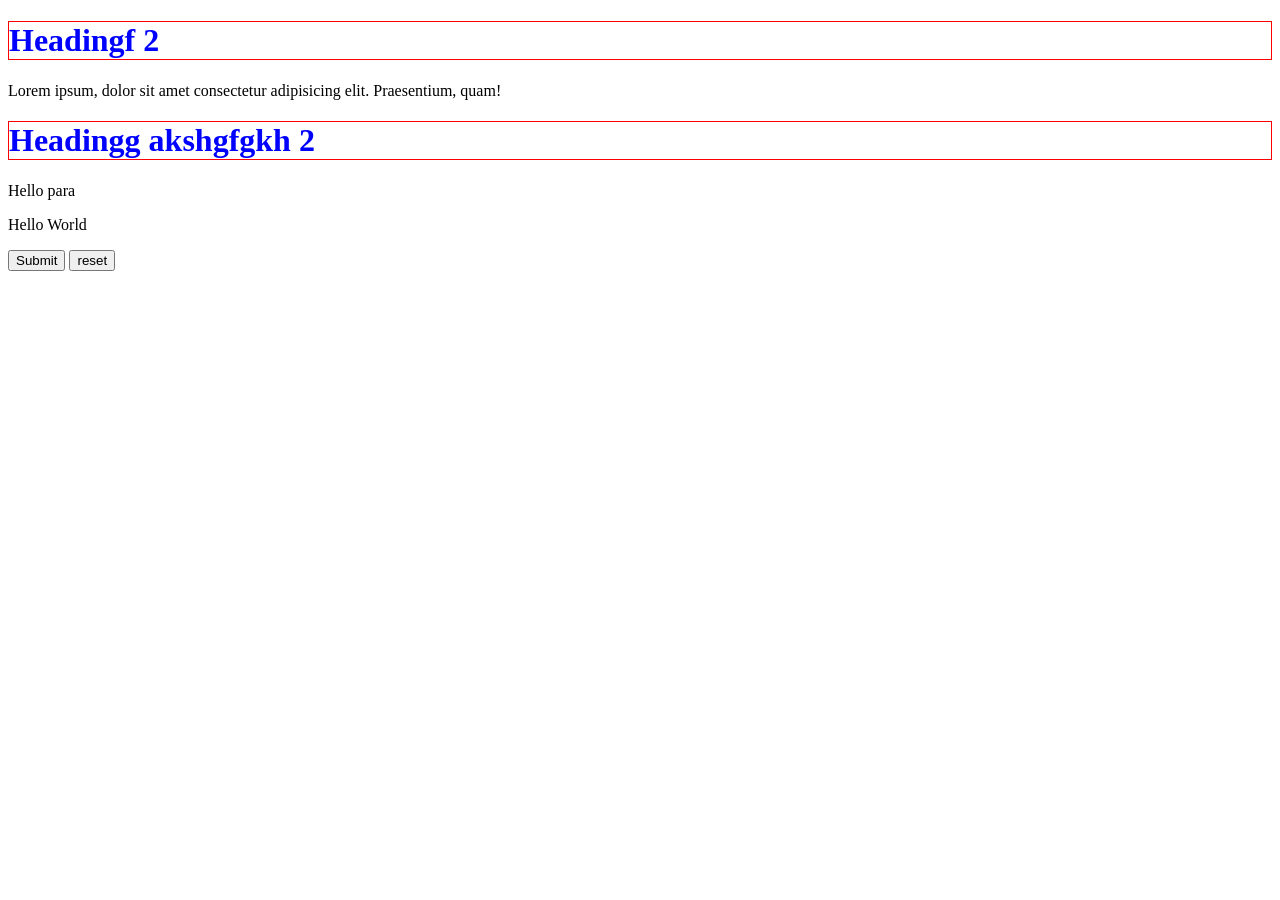
<file: css.html>
<!DOCTYPE html>
<html lang="en">
    <head>
        <meta charset=""UTF-8" />
        <meta name ="viewport" content="width=device-width, initial-scale=1.0" />
        <title>Document</title>
        <style>
            h1 {
                color:blue;
                border:1px solid red;
            } */
        </style>
        <link rel=""stylesheet" href=""style.css" />
        </head>
        <body>
            <!--<h1 style="color: red"> Heading 1</h1>-->
            <h1 class ="b">Headingf 2</h1>
            <p id="a" class="b">
                Lorem ipsum, dolor sit amet consectetur adipisicing elit. Praesentium, quam!
            </p>   
        <h1>Headingg akshgfgkh 2</h1>
    <div>
        <p>Hello para</p>
        </div>
        <section>
            <p>Hello World</p>
        </section>
    </div>

    <button type="submit">Submit</button>
    <button type="reset">reset</button>
     </body>
     </html>
</file>
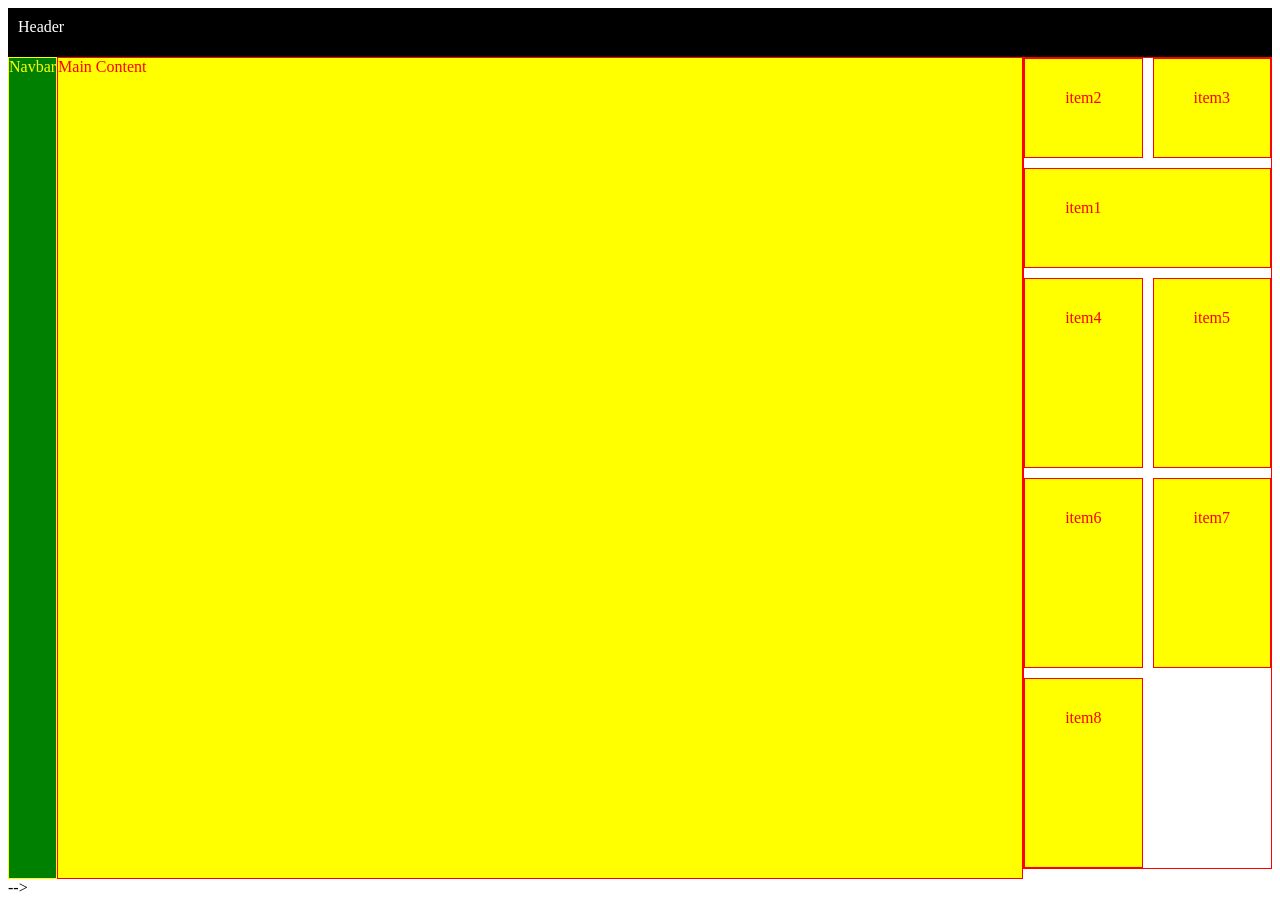
<file: grid.html>
<!DOCTYPE html>
<html lang="en">
  <head>
    <meta charset="UTF-8" />
    <meta name="viewport" content="width=device-width, initial-scale=1.0" />
    <title>Document</title>
    <link rel="stylesheet" href="grid.css" />
  </head>
  <body>
    <div class="gridContainer">
      <div class="item">item1</div>
      <div class="item">item2</div>
      <div class="item">item3</div>
      <div class="item">item4</div>
      <div class="item">item5</div>
      <div class="item">item6</div>
      <div class="item">item7</div>
      <div class="item">item8</div>
    </div> -->
    <header>Header</header>
    <nav>Navbar</nav>
    <main>Main Content</main>
  </body>
</html>
</file>
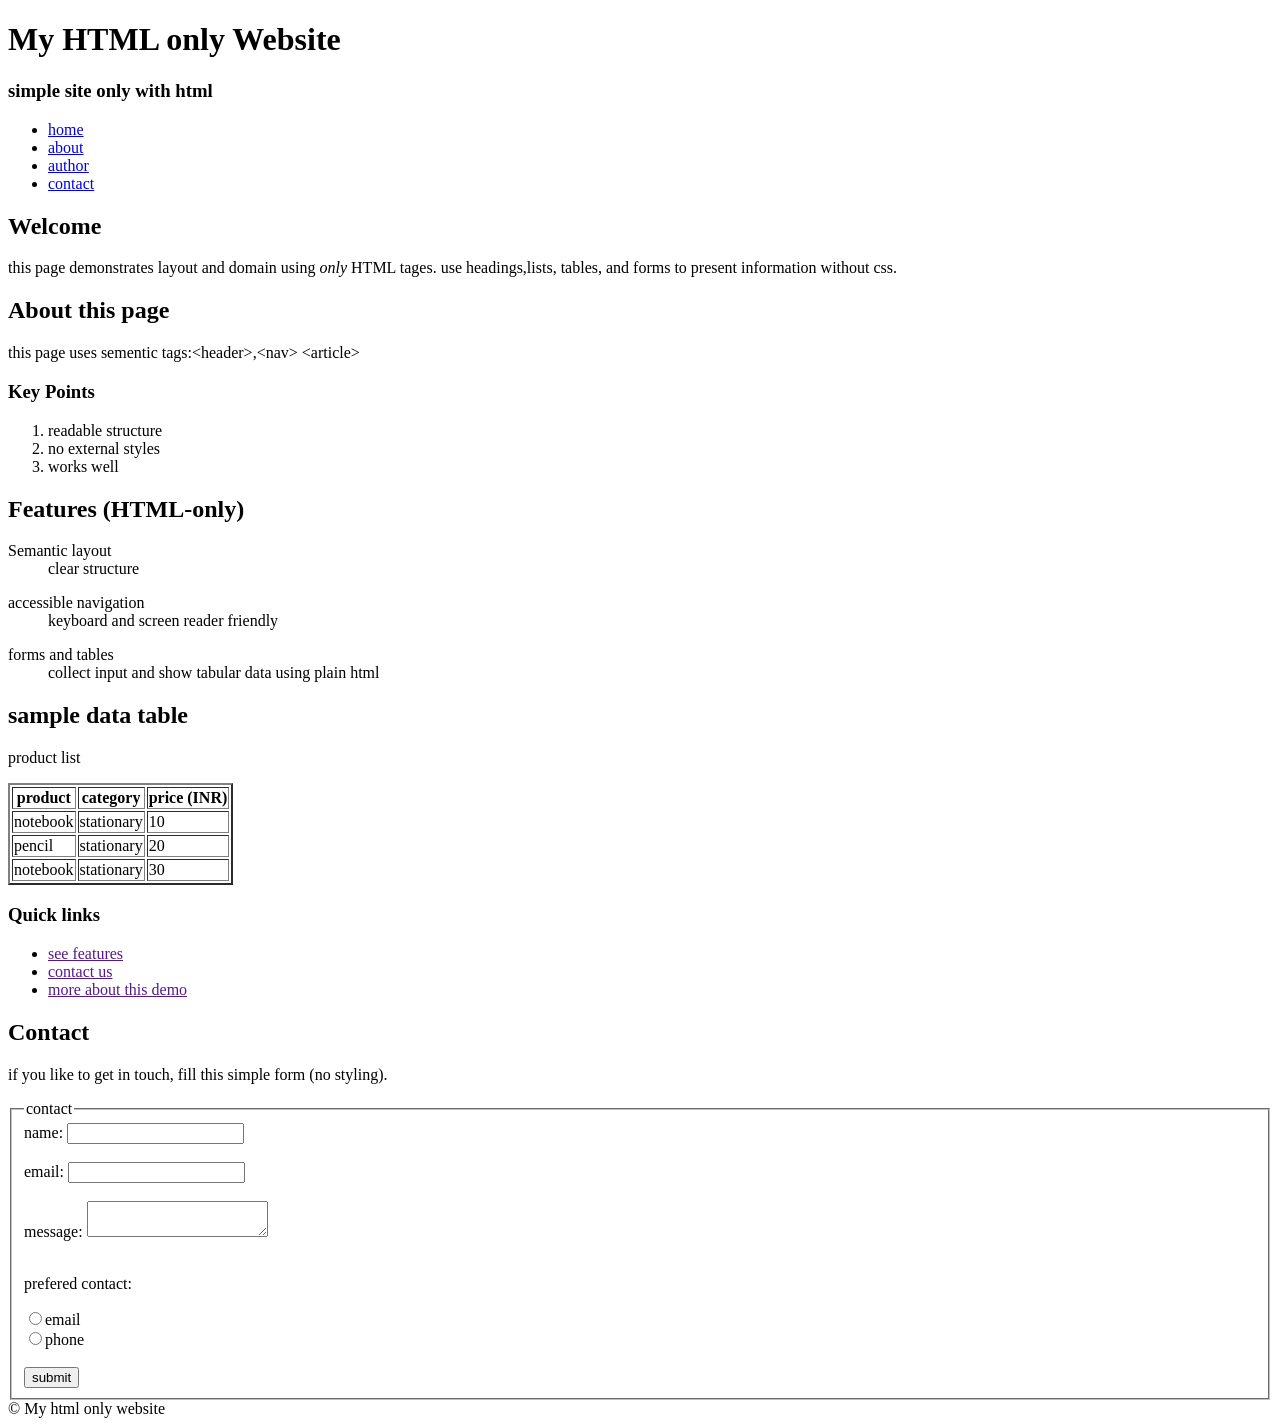
<file: index1.html>
<!DOCTYPE html>
<html lang="en">
  <head>
    <meta charset="UTF-8" />
    <meta name="viewport" content="width=device-width, initial-scale=1.0" />
    <meta name="description" content="learning html" />
    <meta name="keywords" content="html,css,js" />
    <meta name="author" content="Aastha" />
    <meta http-equiv="refresh" content="8" />
    <title>HTML</title>
  </head>
  <body>
    <h1>My HTML only Website</h1>
    <h3>simple site only with html</h3>
    <ul>
      <li><a href="#a">home</a></li>
      <li><a href="#b">about</a></li>
      <li><a href="#c">author</a></li>
      <li><a href="#d">contact</a></li>
    </ul>
    <h2 id="a">Welcome</h2>
    <p>
      this page demonstrates layout and domain using <i>only</i> HTML tages. use
      headings,lists, tables, and forms to present information without css.
    </p>
    <h2 id="b">About this page</h2>
    <p>
      this page uses sementic tags:&lt;header&gt,&lt;nav&gt; &lt;article&gt;
    </p>
    <h3>Key Points</h3>
    <ol>
      <li>readable structure</li>
      <li>no external styles</li>
      <li>works well</li>
    </ol>
    <h2>Features (HTML-only)</h2>
    <!-- <p>Semantic layout</p> -->
    <dl>
      <dt>Semantic layout</dt>
      <dd>clear structure</dd>
    </dl>
    <dl>
      <dt>accessible navigation</dt>
      <dd>keyboard and screen reader friendly</dd>
    </dl>
    <dl>
      <dt>forms and tables</dt>
      <dd>collect input and show tabular data using plain html</dd>
    </dl>
    <h2>sample data table</h2>
    <p>product list</p>
    <table border="2">
      <tr>
        <th>product</th>
        <th>category</th>
        <th>price (INR)</th>
      </tr>
      <tr>
        <td>notebook</td>
        <td>stationary</td>
        <td>10</td>
      </tr>
      <tr>
        <td>pencil</td>
        <td>stationary</td>
        <td>20</td>
      </tr>
      <tr>
        <td>notebook</td>
        <td>stationary</td>
        <td>30</td>
      </tr>
    </table>
    <h3>Quick links</h3>
    <!-- <p>if you like to get in touch, fill this simple form (no styling).</p> -->
    <ul>
      <li><a href="">see features</a></li>
      <li><a href="">contact us</a></li>
      <li><a href="">more about this demo</a></li>
    </ul>
    <h2>Contact</h2>
    <p>if you like to get in touch, fill this simple form (no styling).</p>
    <fieldset>
      <legend id="d">contact</legend>
      <label for="">name:</label>
      <input
        type="text"
        id="name"
        minlength="5"
        maxlength="10"
        required
      /><br /><br />
      <label for="">email:</label>
      <input type="email" required /><br /><br />
      <label for="">message: </label>
      <!-- <text type="text" maxlength="30" required /><br /><br /> -->
      <!-- <input type="number" min="3" max="6" required> -->
       <textarea name="" id=""></textarea>
      <br /><br />
      <p>prefered contact:</p>
      <input type="radio" />email<br />
      <input type="radio" />phone<br /><br />
      <button type="submit">submit</button>
    </fieldset>
  </body>
  <footer>&copy; My html only website</footer>
</html>
</file>
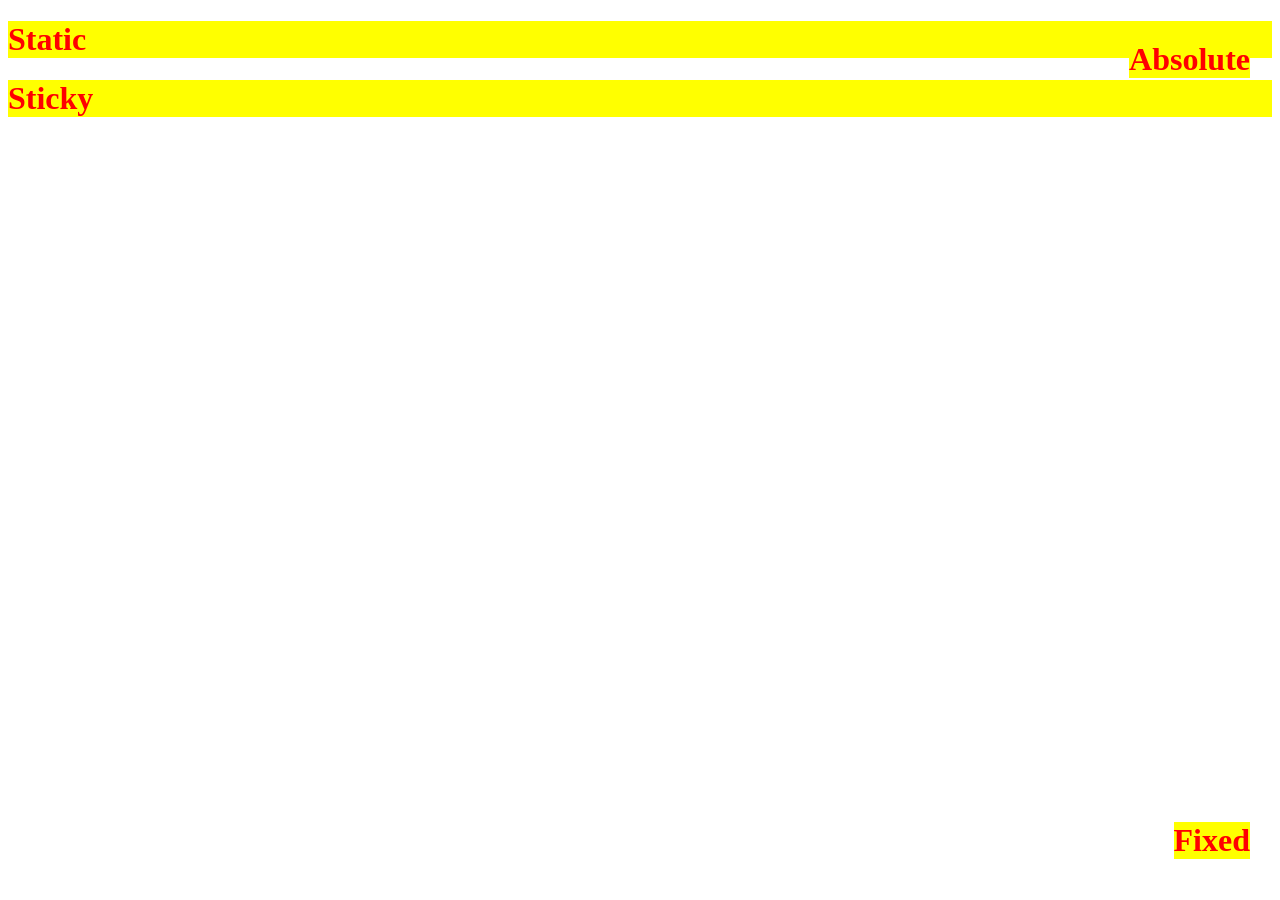
<file: positions.html>
<!DOCTYPE html>
<html lang="en">
    <head>
        <meta charset=""UTF-8" />
        <meta name ="viewport" content="width=device-width, initial-scale=1.0" />
        <title>Document</title>
        <link rel="stylesheet"href="positions.css" />
         </head>
         <body>
            <div class="container">
                <h1 class="static">Static</h1>
                </div>
                 <div class="container">
                    <h1 class="sticky">Sticky</h1>
                    </div>
                     <div class="container realtive">
                        <h1 class="absolute">Absolute</h1>
                        </div>
                         <div class="container">
                            <h1 class="fixed">Fixed</h1>
                            </div>
                            </body>
                            </html>
</file>
<file: grid.css>
.gridContainer{
    border: 1px solid red;
    height :90vh;
    display: grid;
    /* grid-template-columns: 100px 200px 300px; */
    grid-template-rows: 100px 100px; */
    /*  grid-template-columns: 200px 200px 200px 200px;
    /* grid-template-columns: 100px repeat(4, 200px); */
    grid-template-columns: repeat(4,100px)\
    grid-template-rows: 100px 100px;
    /* row-gap: 10px; */
     /* column-gap: 10px; */
     gap: 10px;
     /* justify-content: space-evenly; */
     /* align-content: center; */
}


.item{
    color: red;
    border: 1px solid;
    background-color: yellow;
    padding: 30px 40px;
}

.item:nth-child(1){
    /* grid-column-start: 3;
    grid-column-end: -1; */
    grid-column: 3/-1;
    /*grid-row-start: 2;
    grid-row-end: 3; */
    grid-row: 2/3;
}

.team:nth-child(8){
    grid-column:2/3;
    grid-row:1/2;
}

body{
    height:100vh;
    display: grid;
    grid-template-columns: 1fr 3fr 1fr;
    grid-template-columns: auto 1fr auto;
    grid-template-areas: "head head head" "navbar mainContent Aside" "footer footer footer"
}

header{
    grid-area: head;
    background-color: black;
    color: white;
    padding: 10px;
    /* height: 70px; */
}

nav{
    grid-area: navbar;
    background-color: green;
    color: yellow;
    border: 1px solid;
}
main{
    grid-area: mainContent;
    background-color: yellow;
    color: red;
    border: 1px solid;
}
aside{
    grid-area: Aside;
    background-color: blue;
    color: green;
    border : 1px solid;
}

footer{
    grid-area:Footer;
    background-color: black;
    color: white;
    padding: 10px;
}
.flexItem{
    background-color: yellow;
    color: red;
    font-size: 24px;
    height: 100px;
    width: 100px;
    margin: 20px;
}

header:hover{
    transform: translateY(-10px);
    /* transform: translateX(10px); */
}


/* 576px less than 576px for mobile */
/ 768px between 577px - 768px tabs */
/* 992px between  769px-992px small screens */
/* 1200px between 993px-1200px normal screens */
/* 1200px greater then 1200px for Extra large screens */

*media(max-width: 576px){
    body{
      grid-template-columns: 1fr 3fr 1fr;
      grid-template-columns: auto 1fr auto;
      grid-template-areas: 
      "head head head"
    "navbar mainContent Aside" 
    "footer footer footer"
} 
aside{
    display: none;
}                 
.flexItem{
    font-size: 14px;
    height: 50px;
    width: 50px;
}          
main{
    background-color: red;
}
}

@media(min-width: 577px) and(max-width: 768px){
    body{
    grid-template-columns: 1fr 3fr 1fr;
    grid-template-columns: auto 1fr auto;
    grid-template-areas: 
    "head head head"
    "navbar mainContent Aside" 
    "footer footer footer"
}
nav{
    display: none;
}
}

@media(min-width: 769px) and (max-width: 992px){
    body{
    grid-template-areas:
    "head head head"
    "navbar mainContent Aside" 
    "footer footer footer"
    }
}
</file>
<file: positions.css>
.conatiner{
    width: 30vw;
    height:80vw;
    border: 1px solid red;
}

h1{
    background-color: yellow;
    font-weight: 700;
    color: red;
}

.sticky{
    position: sticky;
    top: 20px;
}

.relative{
    position:relative;
}

.absolute{
    position:absolute;
    top:20px;
    right: 30px;
}

.fixed{
    position: fixed;
    bottom: 20px;
    right:30px;
}
</file>
